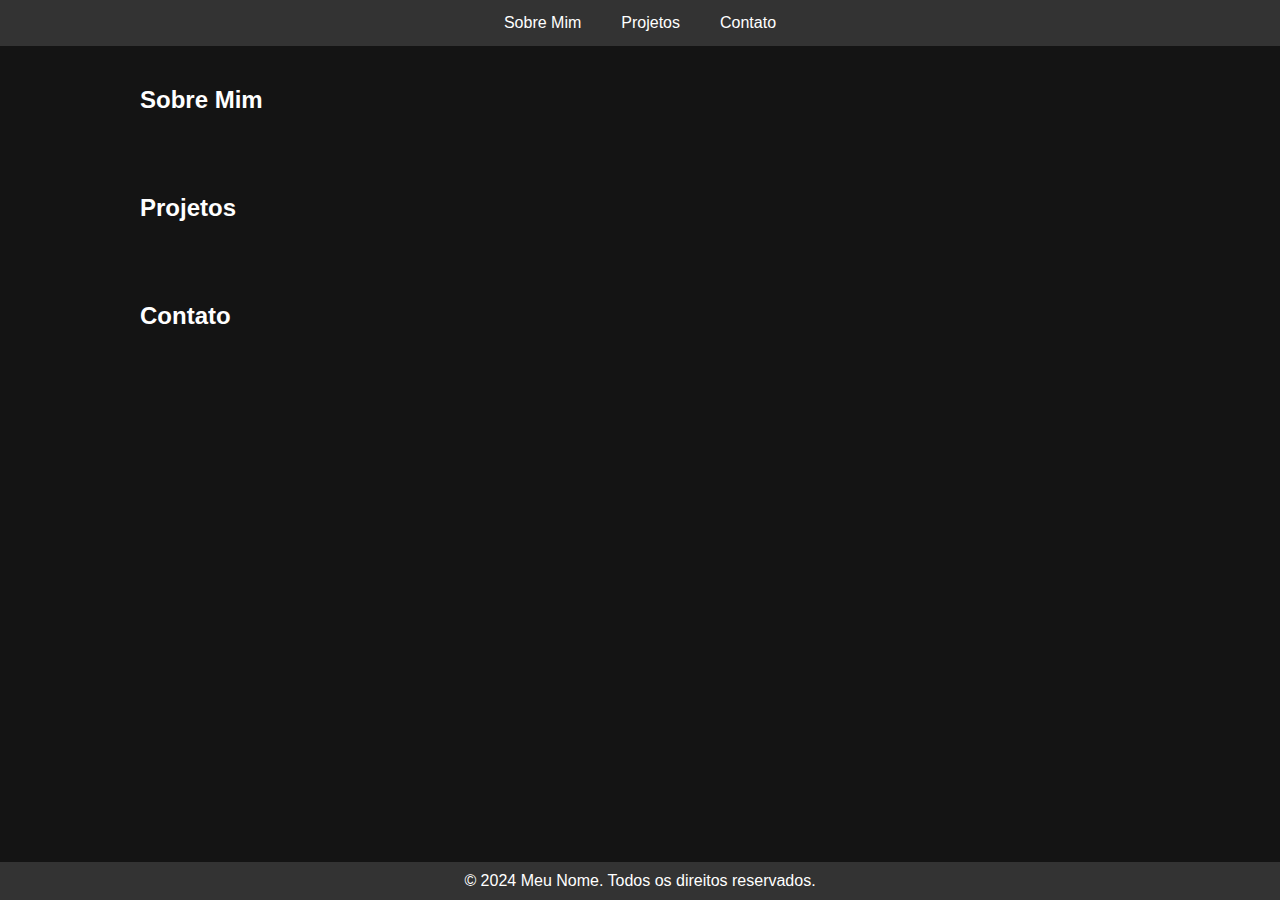
<file: index.html>
<!DOCTYPE html>
<html lang="pt-BR">
<head>
    <meta charset="UTF-8">
    <meta name="viewport" content="width=device-width, initial-scale=1.0">
    <title>Meu Site Pessoal</title>
    <link rel="stylesheet" href="styles.css">
</head>
<body>
    <nav>
        <a href="#sobre-mim">Sobre Mim</a>
        <a href="#projetos">Projetos</a>
        <a href="#contato">Contato</a>
    </nav>
    <section id="sobre-mim">
        <div class="container">
            <h2>Sobre Mim</h2>
            <p><!-- Insira seu texto aqui --></p>
        </div>
    </section>
    <section id="projetos">
        <div class="container">
            <h2>Projetos</h2>
            <p><!-- Insira seus projetos aqui --></p>
        </div>
    </section>
    <section id="contato">
        <div class="container">
            <h2>Contato</h2>
            <p><!-- Insira suas informações de contato aqui --></p>
        </div>
    </section>
    <footer>
        <p>&copy; 2024 Meu Nome. Todos os direitos reservados.</p>
    </footer>
</body>
</html>
</file>
<file: styles.css>
body {
    font-family: Arial, sans-serif;
    margin: 0;
    padding: 0;
    background-color: #141414;
    color: #fff;
}

nav {
    display: flex;
    justify-content: center;
    background-color: #333;
}

nav a {
    color: #fff;
    padding: 14px 20px;
    text-decoration: none;
    text-align: center;
}

nav a:hover {
    background-color: #575757;
}

section {
    padding: 20px;
}

.container {
    max-width: 1000px;
    margin: 0 auto;
}

footer {
    background-color: #333;
    text-align: center;
    padding: 10px 0;
    position: fixed;
    bottom: 0;
    width: 100%;
}

footer p {
    margin: 0;
}
</file>
